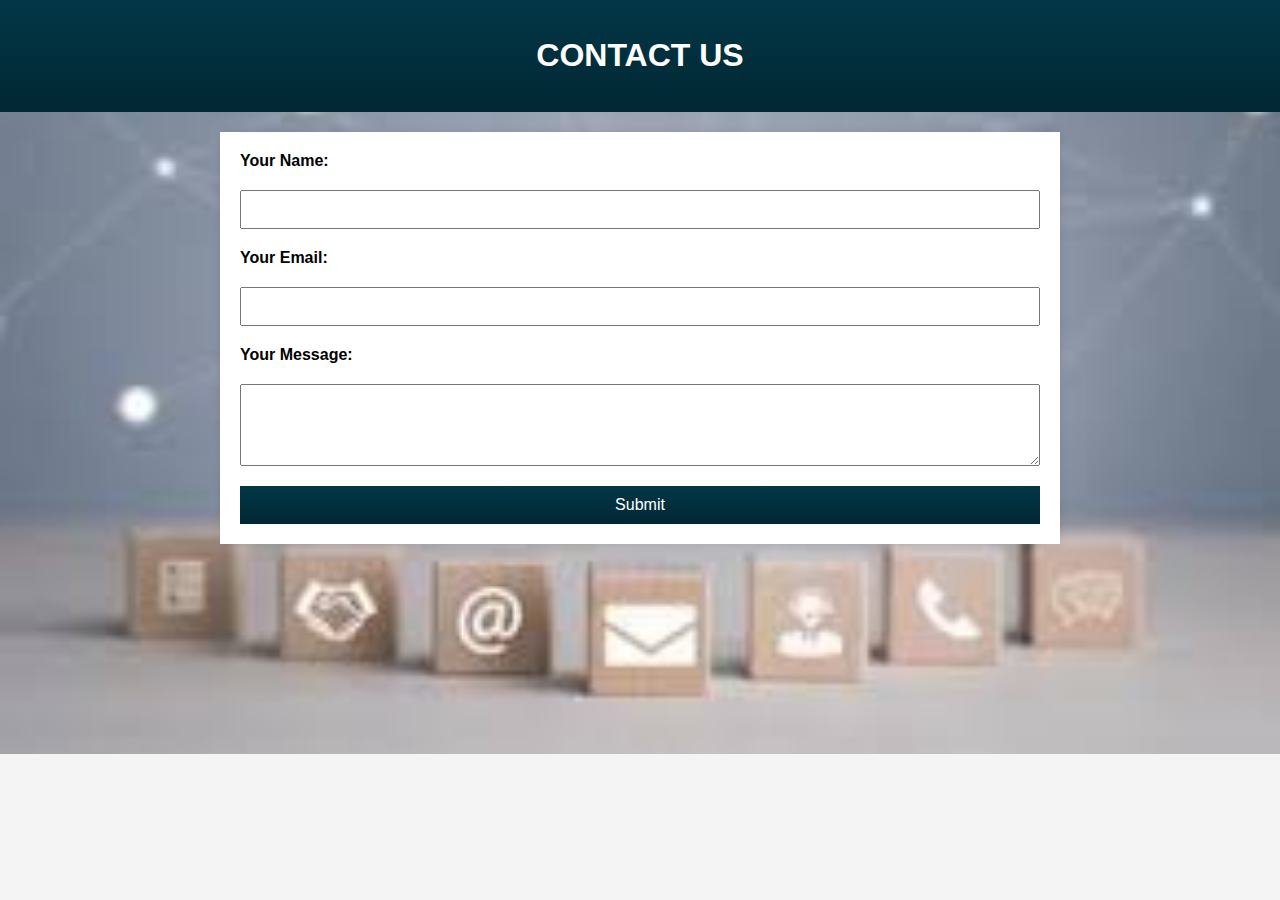
<file: contact.html>
<!DOCTYPE html>
<html lang="en">
<head>
  <meta charset="UTF-8">
  <meta name="viewport" content="width=device-width, initial-scale=1.0">
  <title>CONTACT US- ABC BANK</title>
  <style>
    body {
      font-family: Arial, sans-serif;
      margin: 0;
      padding: 0;
      background-color: #f4f4f4;
      background-image: url(images/download.jpeg);
      background-repeat: no-repeat;
      background-size: cover;
    }

    header {
      background-image: linear-gradient(#033747,#012733);
      color: #fff;
      padding: 1em;
      text-align: center;
    }

    main {
      max-width: 800px;
      margin: 20px auto;
      padding: 20px;
      background-color: #fff;
      box-shadow: 0 0 10px rgba(0, 0, 0, 0.1);
    }

    form {
      display: grid;
      grid-gap: 20px;
    }

    label {
      font-weight: bold;
    }

    input,
    textarea {
      width: 100%;
      padding: 10px;
      box-sizing: border-box;
    }

    button {
      background-image: linear-gradient(#033747,#012733);
      color: #fff;
      padding: 10px 20px;
      border: none;
      cursor: pointer;
      font-size: 16px;
    }

    button:hover {
      background-color: rgb(67, 114, 153);
    }
  </style>
</head>
<body>
  <header>
    <h1>CONTACT US</h1>
  </header>

  <main>
    <form>
      <label for="name">Your Name:</label>
      <input type="text" id="name" name="name" required>

      <label for="email">Your Email:</label>
      <input type="email" id="email" name="email" required>

      <label for="message">Your Message:</label>
      <textarea id="message" name="message" rows="4" required></textarea>

      <button type="submit">Submit</button>
    </form>
  </main>
</body>
</html>
</file>
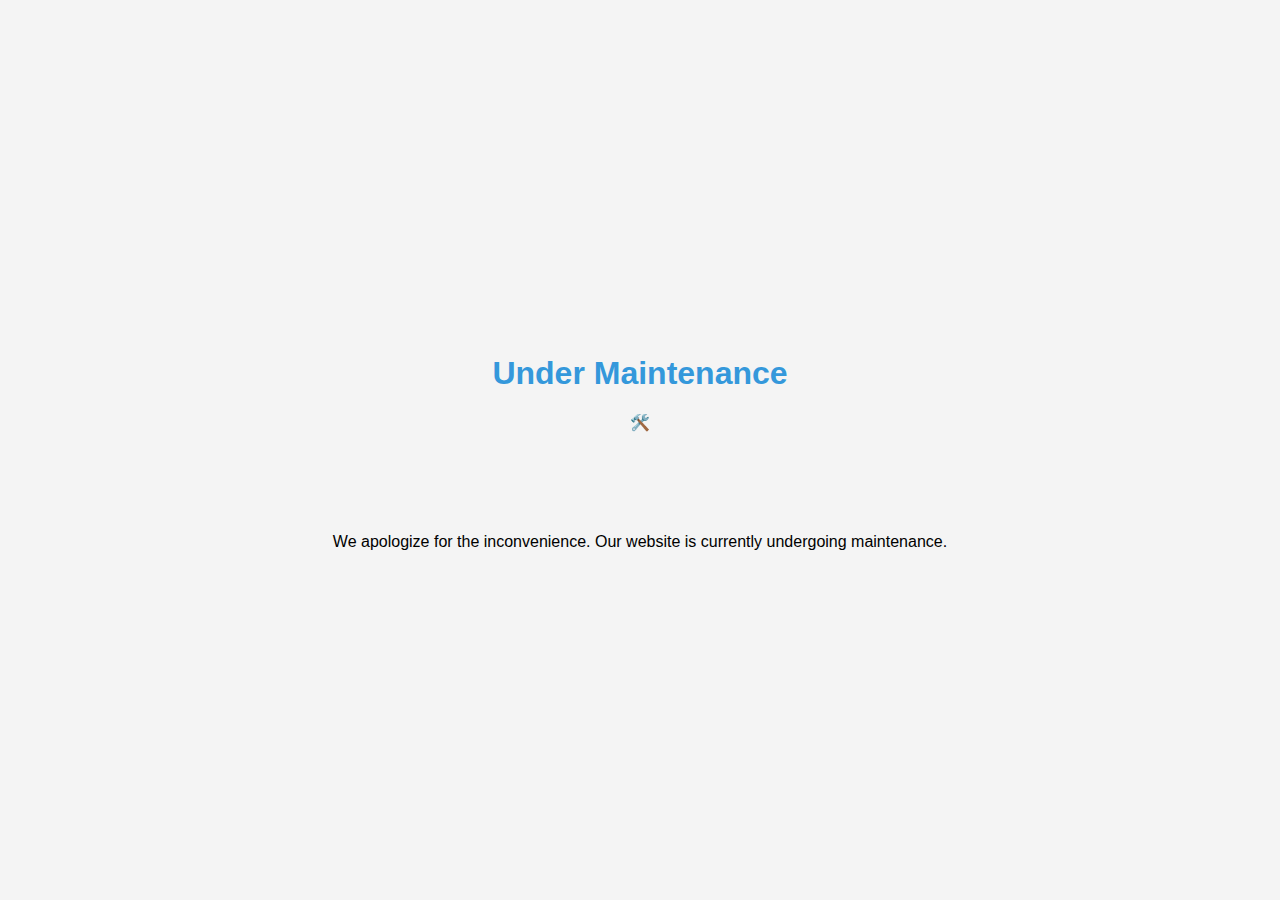
<file: maintaince.html>
<!DOCTYPE html>
<html lang="en">
<head>
  <meta charset="UTF-8">
  <meta name="viewport" content="width=device-width, initial-scale=1.0">
  <title>Banking Website - Maintenance</title>
  <style>
    body {
      font-family: Arial, sans-serif;
      margin: 0;
      padding: 0;
      background-color: #f4f4f4;
      display: flex;
      align-items: center;
      justify-content: center;
      height: 100vh;
    }

    main {
      text-align: center;
    }

    h1 {
      color: #3498db;
    }

    .maintenance-icon {
      width: 100px;
      height: 100px;
      margin: 20px auto;
      animation: spin 2s linear infinite;
    }

    @keyframes spin {
      0% { transform: rotate(0deg); }
      100% { transform: rotate(360deg); }
    }
  </style>
</head>
<body>
  <main>
    <h1>Under Maintenance</h1>
    <div class="maintenance-icon">
      <!-- You can replace this with your maintenance icon or image -->
      🛠️
    </div>
    <p>We apologize for the inconvenience. Our website is currently undergoing maintenance.</p>
  </main>
</body>
</html>
</file>
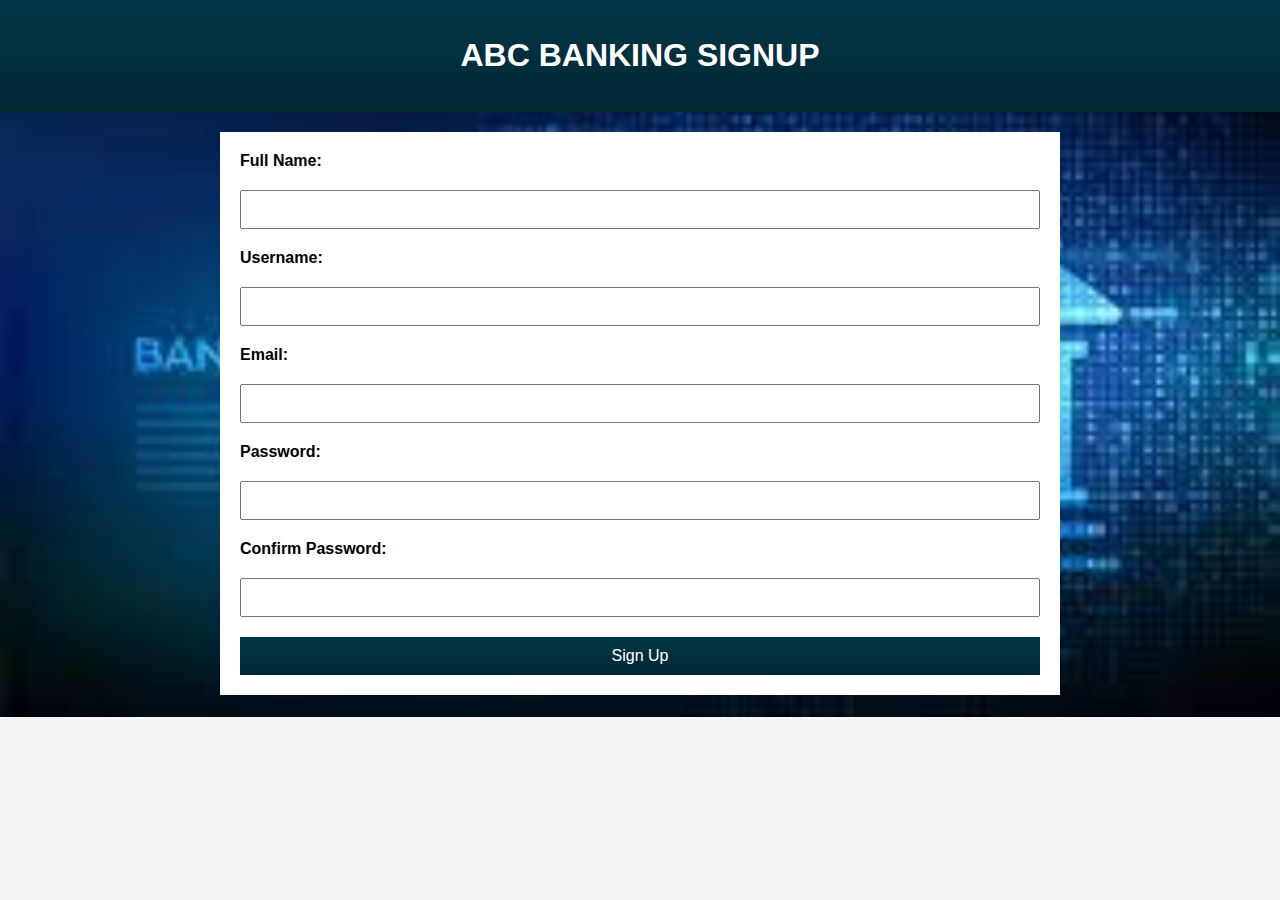
<file: signup.html>
<!DOCTYPE html>
<html lang="en">
<head>
  <meta charset="UTF-8">
  <meta name="viewport" content="width=device-width, initial-scale=1.0">
  <title>ABC BANKING SIGNUP</title>
  <style>
    body {
      font-family: Arial, sans-serif;
      margin: 0;
      padding: 0;
      background-color: #f4f4f4;
      background-image: url(images/download\ \(1\).jpeg);
      background-repeat: no-repeat;
      background-size: cover;
    }

    header {
      background-image: linear-gradient(#033747,#012733);
      color: #fff;
      padding: 1em;
      text-align: center;
    }

    main {
      max-width: 800px;
      margin: 20px auto;
      padding: 20px;
      background-color: #fff;
      box-shadow: 0 0 10px rgba(0, 0, 0, 0.1);
    }

    form {
      display: grid;
      grid-gap: 20px;
    }

    label {
      font-weight: bold;
    }

    input {
      width: 100%;
      padding: 10px;
      box-sizing: border-box;
    }

    button {
      background-image: linear-gradient(#033747,#012733);
      color: #fff;
      padding: 10px 20px;
      border: none;
      cursor: pointer;
      font-size: 16px;
    }

    button:hover {
      background-color: #2980b9;
    }
  </style>
</head>
<body>
  <header>
    <h1>ABC BANKING SIGNUP</h1>
  </header>

  <main>
    <form>
      <label for="fullName">Full Name:</label>
      <input type="text" id="fullName" name="fullName" required>

      <label for="username">Username:</label>
      <input type="text" id="username" name="username" required>

      <label for="email">Email:</label>
      <input type="email" id="email" name="email" required>

      <label for="password">Password:</label>
      <input type="password" id="password" name="password" required>

      <label for="confirmPassword">Confirm Password:</label>
      <input type="password" id="confirmPassword" name="confirmPassword" required>

      <button type="submit">Sign Up</button>
    </form>
  </main>
</body>
</html>
</file>
